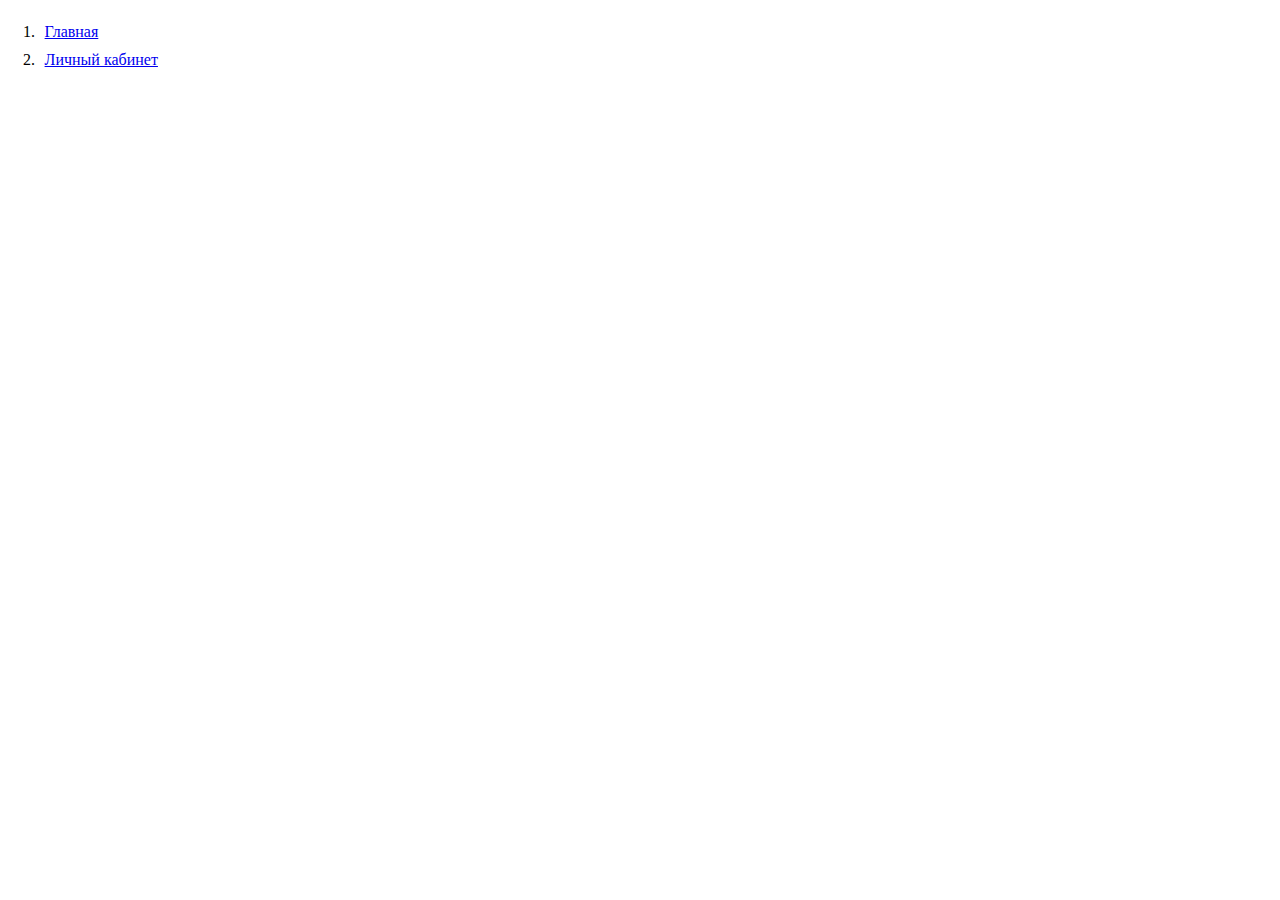
<file: index.html>
<!DOCTYPE html>
<html lang="ru">
  <head>
    <meta charset="utf-8">
    <meta name="viewport" content="width=device-width, initial-scale=1">
  </head>
  <style>
    body {padding: 15px;}
    ol {
      list-style-type: none;
      counter-reset: item;
      margin: 0;
      padding: 0;
      }
    
      ol > li {
        display: table;
        counter-increment: item;
        margin-bottom: 0.6em;
      }
    
      ol > li:before {
        content: counters(item, ".") ". ";
        display: table-cell;
        padding-right: 0.6em;
      }
    
      li ol {
        margin-top:10px;
      }
      li ol > li {
      li ol > li {
      li ol > li {
        margin: 0;
      }
    
      li ol > li:before {
        content: counters(item, ".") " ";
      }
  </style>
  <body>
    <ol>
      <li><a href="home.html">Главная</a></li>
      <li><a href="account.html">Личный кабинет</a></li>
    </ol>
  </body>
</html>
</file>
